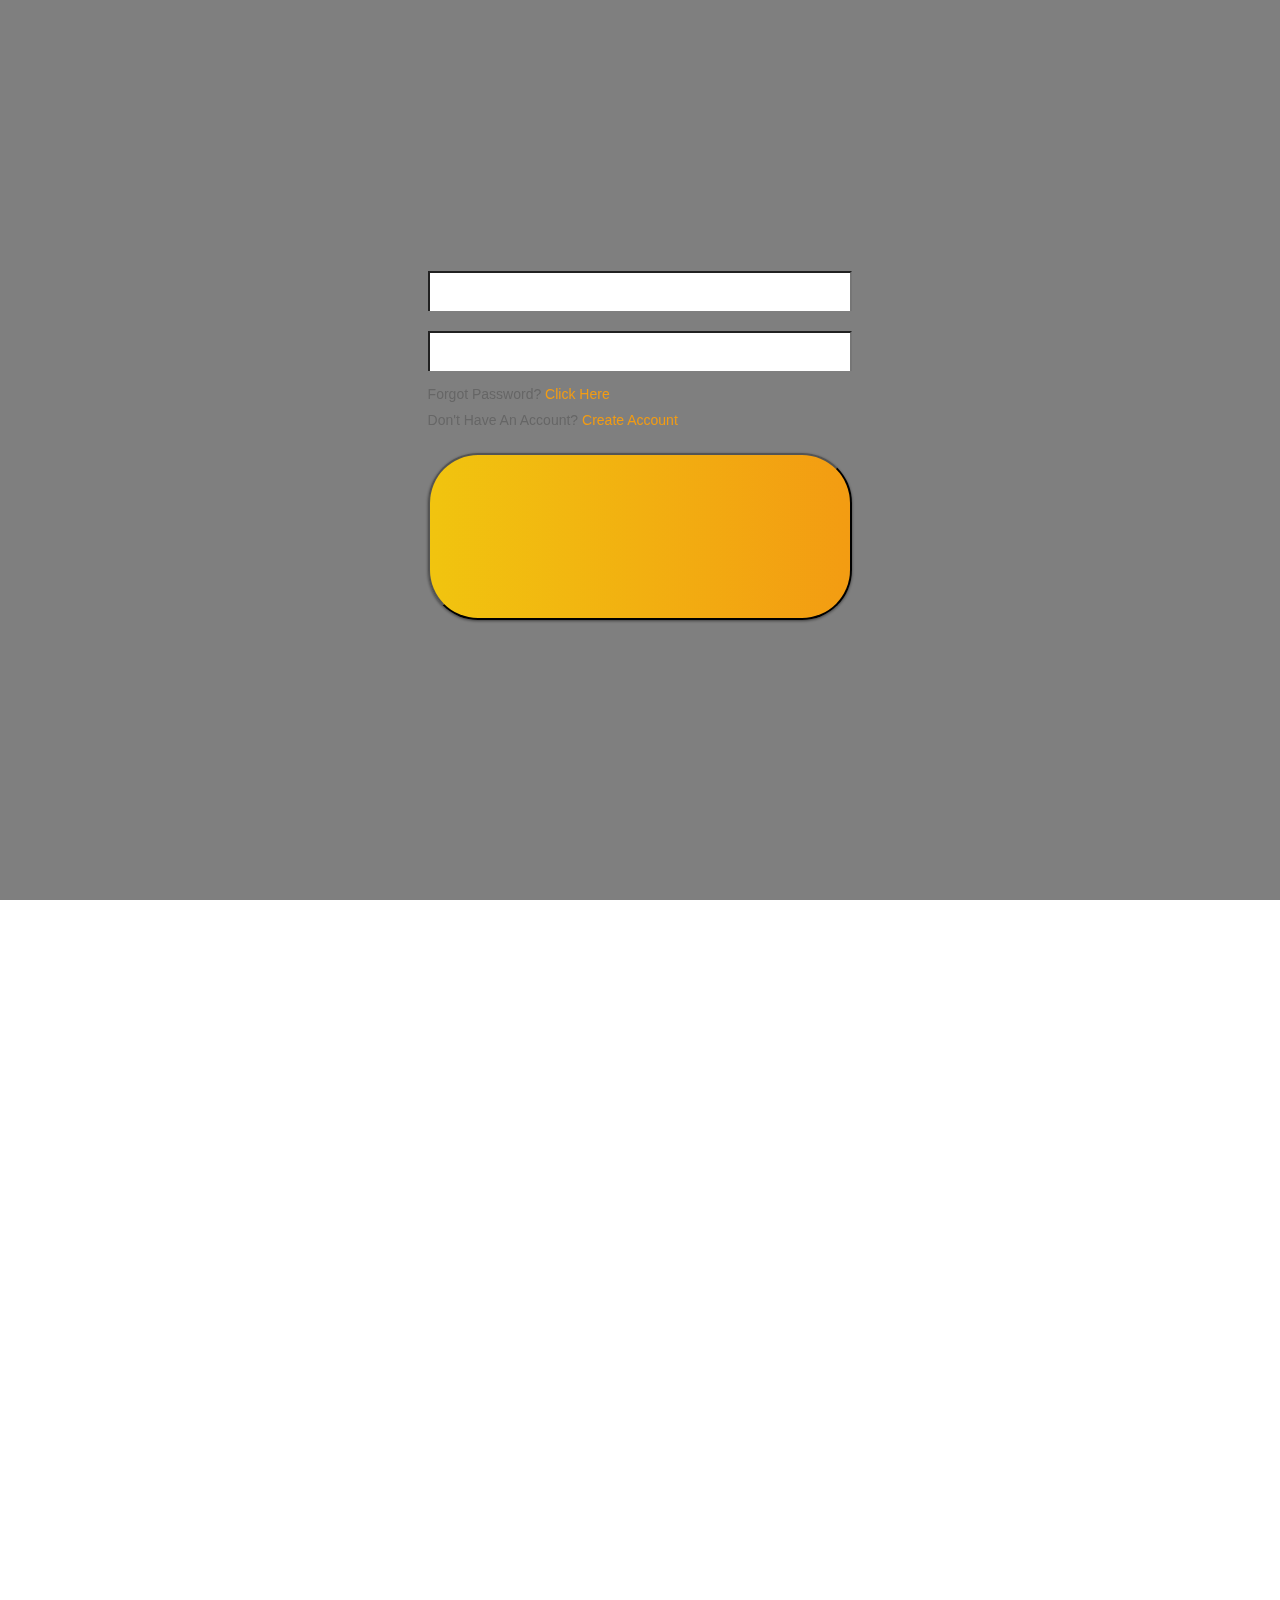
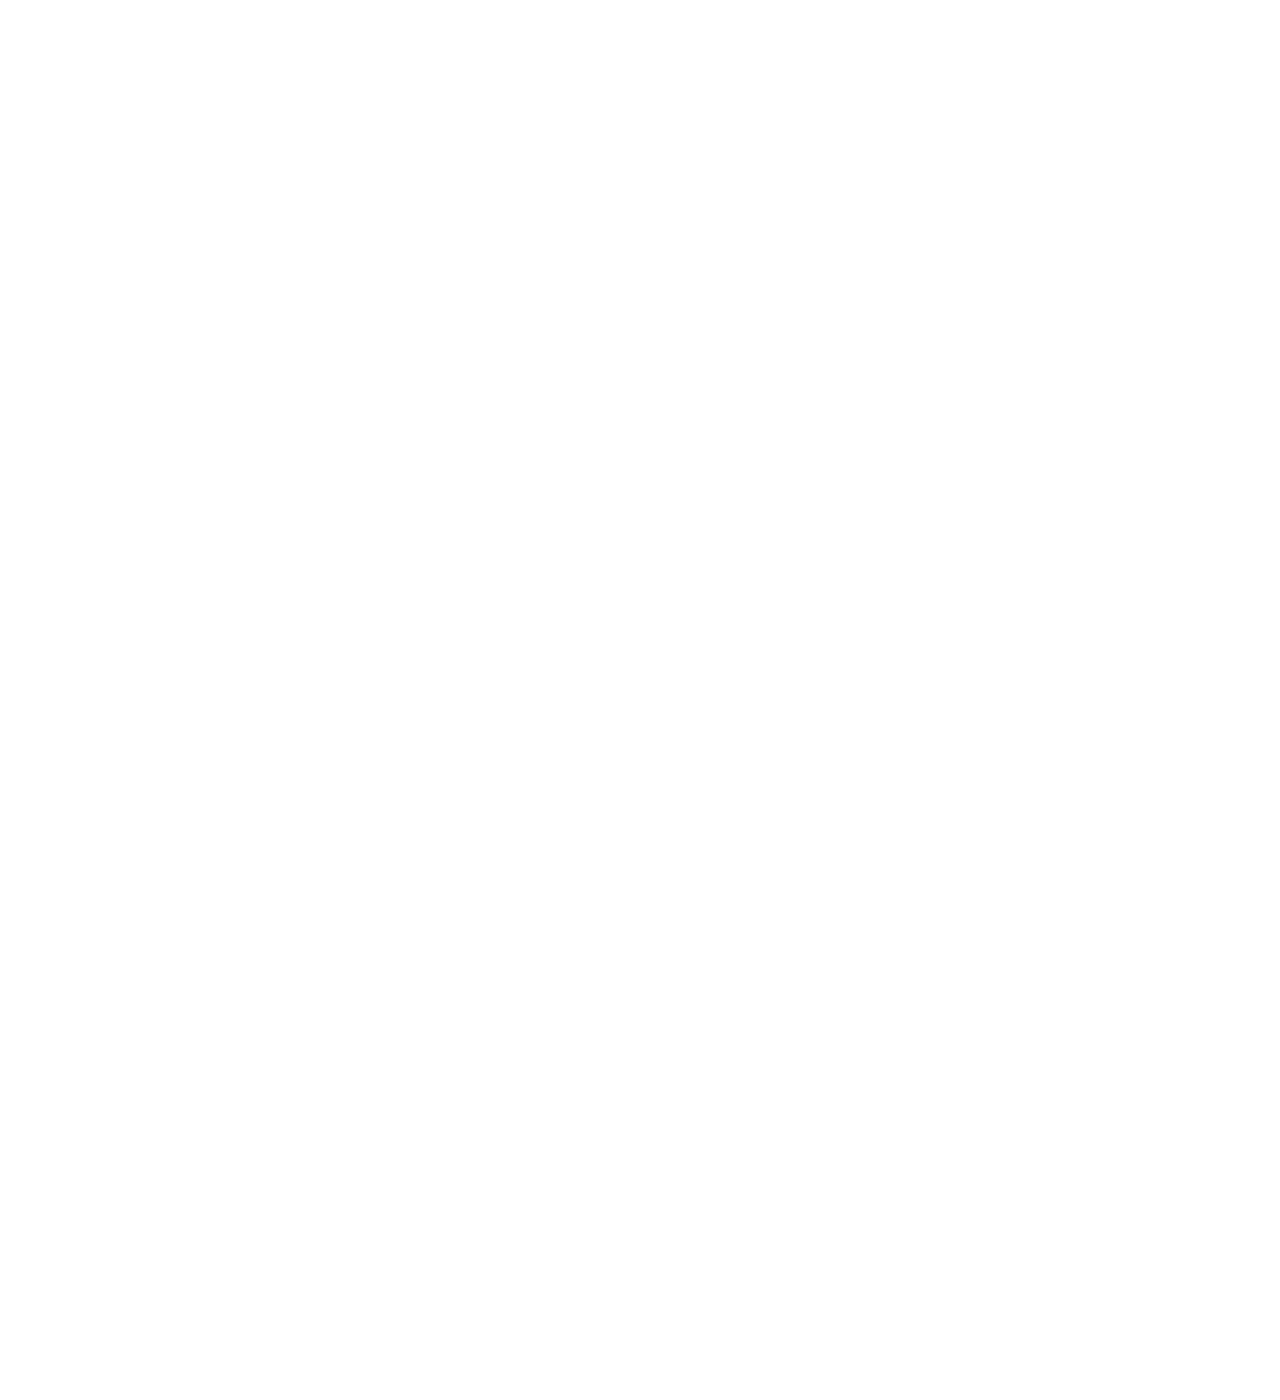
<file: login.html>
<!DOCTYPE html>
<html lang="en">
<head>
    <meta charset="UTF-8">
    <meta name="viewport" content="width=device-width, initial-scale=1.0">
    <title>login details</title>

    <link rel="stylesheet" href="login.css">
</head>
<body>
    
   <div class="login-form">

    <form action="">
        <input type="email" name="username" id="" class="box">
        <input type="password" name="password" id="" class="box">
        <p>
            Forgot Password? <a href="#"> Click here</a>
        </p>
        <p>Don't have an account? <a href="">Create Account</a>
        </p>
        <input type="submit" value="" class="btn" value="login">
        <i class="fas fa-times"></i>

    </form>
   </div> 
</body>
</html>
</file>
<file: login.css>
:root {
    --gradient: linear-gradient(90deg, #f1c40f, #f39c12);

}

* {
    font-family: 'Open Sans', sans-serif;
    margin: 0;
    padding: 0;
    box-sizing: border-box;
    text-decoration: none;
    text-transform: capitalize;
    transition: all .2s linear;


}


*::selection {
    background: #f39c12;
    color: #fff;

}

html {
    font-size: 62.5%;
    overflow-x: hidden;
}

html::-webkit-scrollbar {
    width: 1.5rem;

}

html::-webkit-scrollbar-track {
    background: #333;

}

html::-webkit-scrollbar-thumb {
    background: linear-gradient(90deg, #f1c40f, #f39c12);
}


body {
    height: 300rem;
}

header {

    width: 100%;
}


.btn {
    padding: 7rem 3rem;
    font-size: 2rem;
    color: #fff;
    background: var(--gradient);
    border-radius: 5rem;
    margin-top: 1rem;
    cursor: pointer;
    box-shadow: 0 .1rem .3rem rgba(0, 0, 0, 0.5);
}



/* login form */


.login-form {
    height: 100%;
    width: 100%;
    position: fixed;
    top: 0;
    left: 0;
    z-index: 1000;
    background: rgba(0, 0, 0, 0.5);
    display: flex;
    align-items: center;
    justify-content: center;
}

.login-form form h3 {
    font-size: 3rem;
    color: #f39c12;
    padding: 1rem 0;

}

.login-form form .box {
    width: 100%;
    padding: 1rem 0;
    margin: 1rem 0;
    border-bottom: .2rem;
    font-size: 1.6rem;
    color: #333;
    text-transform: none;
}

.login-form form .box::placeholder {
    text-transform: capitalize;

}

.login-form form .box:focus {
    border-color: #f39c12;
}

.login-form form box:nth-child(3) {
    margin-bottom: 3rem;
}

.login-form form p {
    font-size: 1.4rem;
    color: #666;
    padding: .5rem 0;
}

.login-form form p a {
    color: #f39c12;
}

.login-form form .btn {
    width: 100%;
    margin: 2rem 0;

}

.login-form form .btn:hover {
    background: #444;


}


.login-form form .fa-times {
    position: absolute;
    top: 1.5rem;
    right: 2rem;
    cursor: pointer;
    font-size: 2.5rem;
    color: #999;
}


/* Java script missing for open and close button
edit it for final results for login form */

.home .shape {
    position: absolute;
    bottom: -.2rem;
    left: 0;
    height: 15rem;
    width: 100%;
    block-size: 100rem 15rem;
    filter: drop-shadow(0 -.1rem .1rem rgba(0,0,0,.2));
    animation: animate 10s linear infinite;


}
</file>
